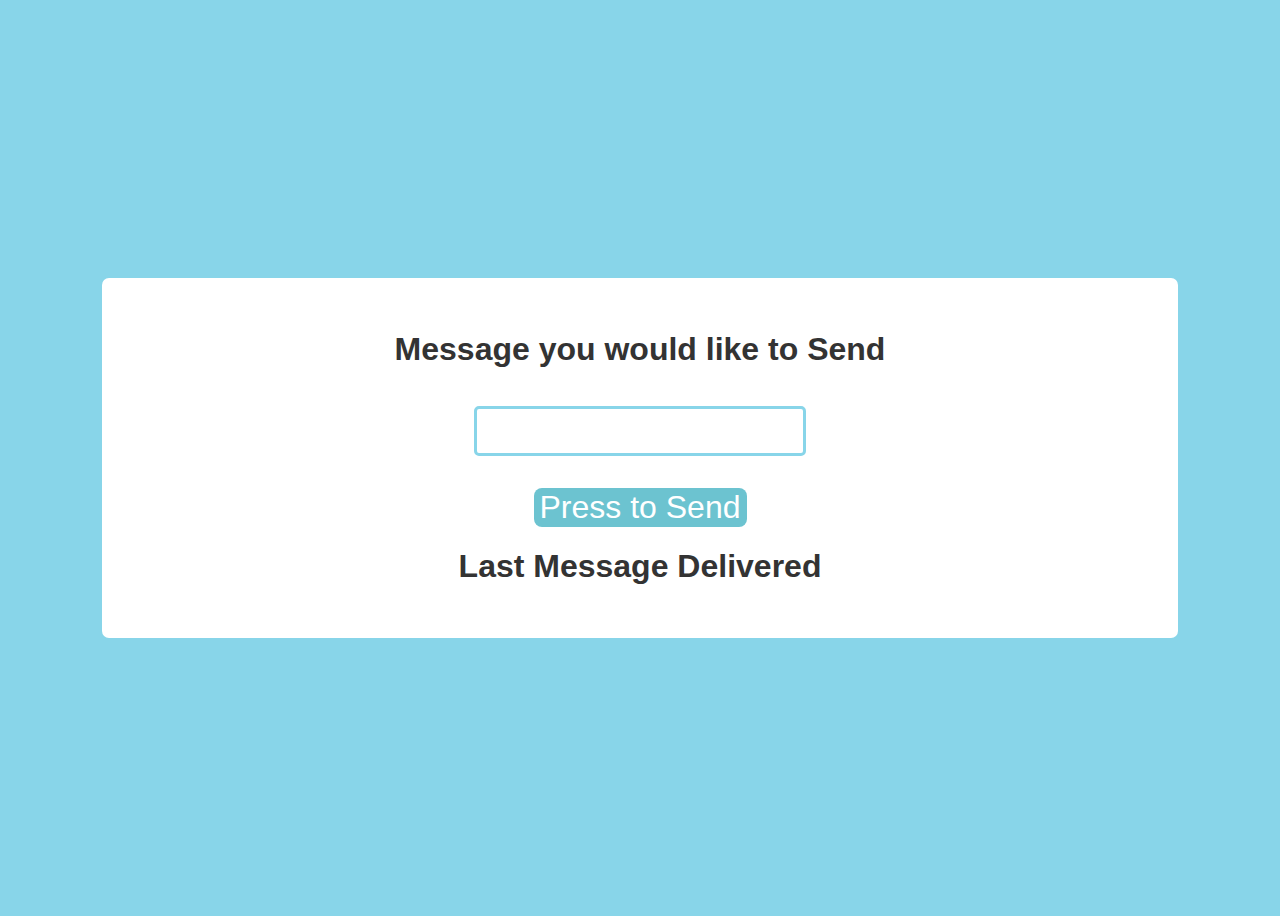
<file: JS Project 1/index.html>
<!DOCTYPE html>
<html lang="en">
    <head>
        <meta charset="UTF-8">
        <meta name="viewport" content="width=device-width, initial-scale=1.0">
        <meta http-equiv="X-UA-Compatible" content="ie=edge">
        <link href="style.css" rel="stylesheet">
        <title>Document</title>
    </head>
    <body>
        <div class="container">
            <h1>Message you would like to Send</h1>
            <input type="text" name="messageIn" id="messageIn">
            <button type="button" id="sendBtn">Press to Send</button>
            <h1>Last Message Delivered</h1>
            <h1 id="messageOut"></h1>
        </div>
        <script src="script.js"></script>
    </body>
</html>
</file>
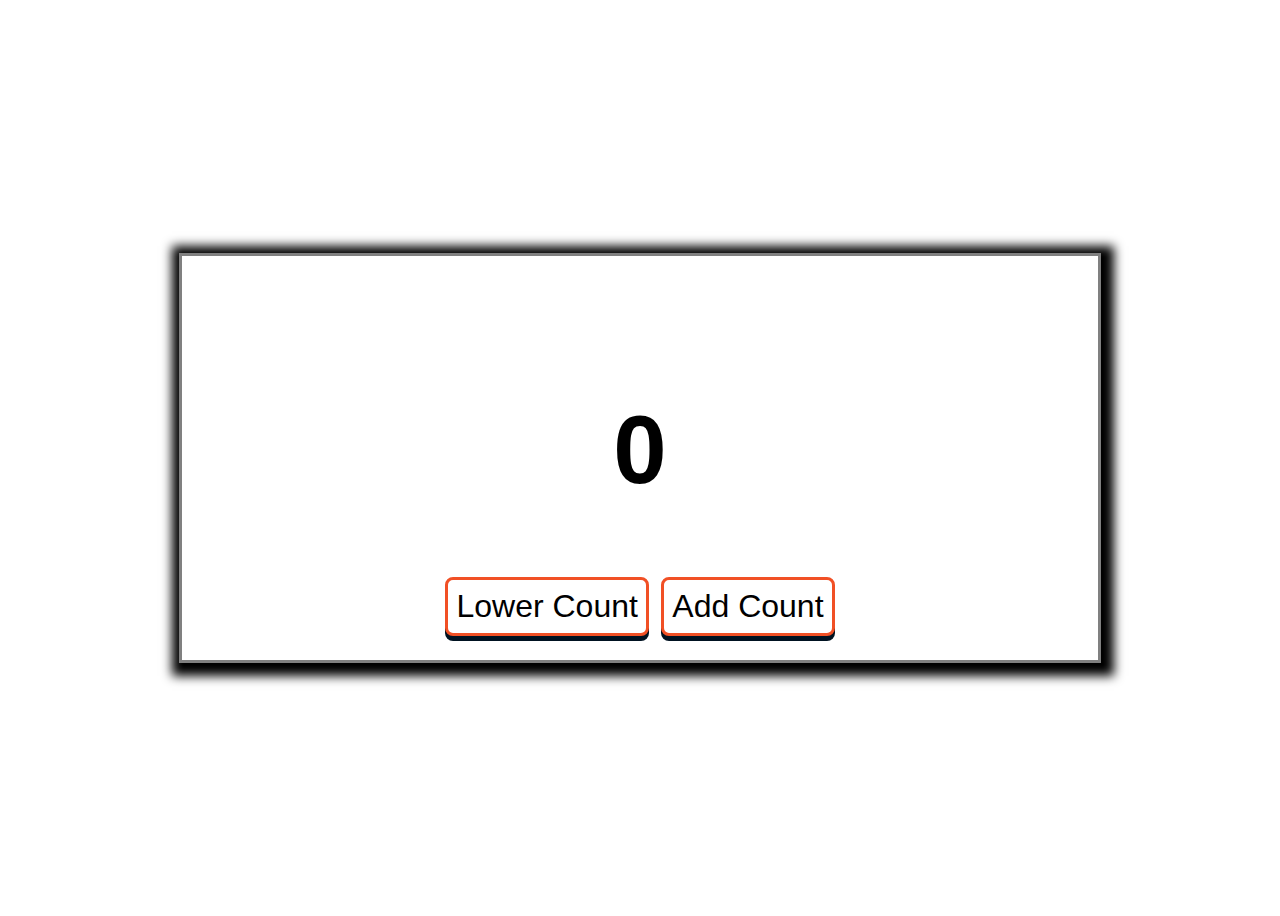
<file: JS Project 2/index.html>
<!DOCTYPE html>
<html lang="en">
    <head>
        <meta charset="UTF-8">
        <meta name="viewport" content="width=device-width, initial-scale=1.0">
        <meta http-equiv="X-UA-Compatible" content="ie=edge">
        <link href="style.css" rel="stylesheet">
        <title>Document</title>
    </head>
    <body>
        <div class="counter-box">
            <h1>Counter</h1>
            <h1 class="counter">0</h1>
            <div id="btns">
                <button type="button" class="btn" id="lowerCountBtn">Lower Count</button>
                <button type="button" class="btn" id="addCountBtn">Add Count</button>
            </div>
        </div>
        <script src="script.js"></script>
    </body>
</html>
</file>
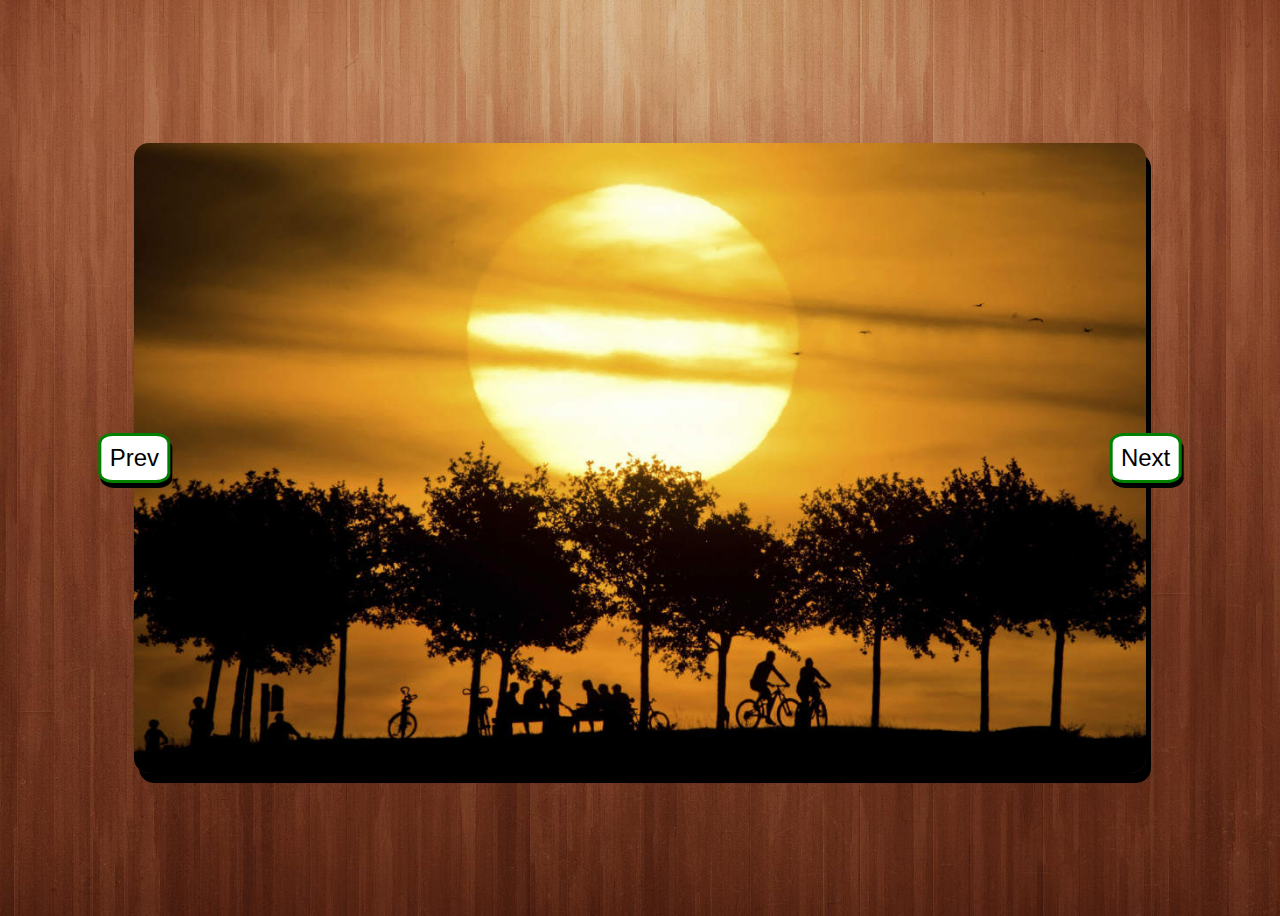
<file: JS Project 3/index.html>
<!DOCTYPE html>
<html lang="en">
    <head>
        <meta charset="UTF-8">
        <meta name="viewport" content="width=device-width, initial-scale=1.0">
        <meta http-equiv="X-UA-Compatible" content="ie=edge">
        <link href="style.css" rel="stylesheet">
        <title>Document</title>
    </head>
    <body>
        <div class="images">
            <button type="button" class="btn prevBtn">Prev</button>
            <button type="button" class="btn nextBtn">Next</button>
        </div>
        
        <script src="script.js"></script>
    </body>
</html>
</file>
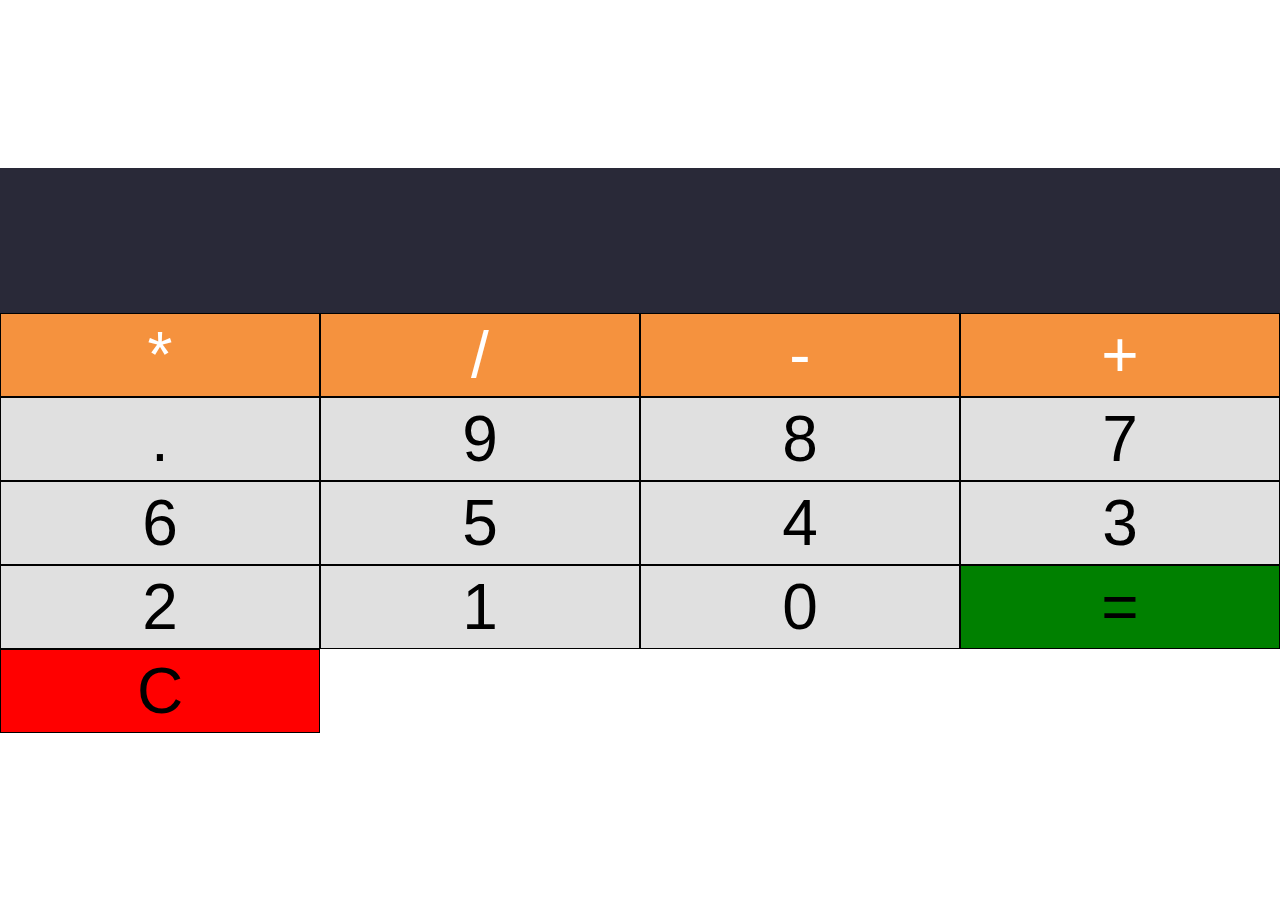
<file: JS Project 4/index.html>
<!DOCTYPE html>
<html lang="en">
    <head>
        <meta charset="UTF-8">
        <meta name="viewport" content="width=device-width, initial-scale=1.0">
        <meta http-equiv="X-UA-Compatible" content="ie=edge">
        <link href="style.css" rel="stylesheet">
        <title>Document</title>
    </head>
    <body>
        <section class="calculator">
            <form>
                <input type="text" class="screen">
            </form>
            <div class="buttons">
                <button type="button" class="btn btn-yellow" data-num="*">*</button>
                <button type="button" class="btn btn-yellow" data-num="/">/</button>
                <button type="button" class="btn btn-yellow" data-num="-">-</button>
                <button type="button" class="btn btn-yellow" data-num="+">+</button>

                <button type="button" class="btn btn-grey" data-num=".">.</button>
                <button type="button" class="btn btn-grey" data-num="9">9</button>
                <button type="button" class="btn btn-grey" data-num="8">8</button>
                <button type="button" class="btn btn-grey" data-num="7">7</button>
                <button type="button" class="btn btn-grey" data-num="6">6</button>
                <button type="button" class="btn btn-grey" data-num="5">5</button>
                <button type="button" class="btn btn-grey" data-num="4">4</button>
                <button type="button" class="btn btn-grey" data-num="3">3</button>
                <button type="button" class="btn btn-grey" data-num="2">2</button>
                <button type="button" class="btn btn-grey" data-num="1">1</button>
                <button type="button" class="btn btn-grey" data-num="0">0</button>

                <button type="button" class="btn-equal btn-grey">=</button>
                <button type="button" class="btn-clear btn-grey">C</button>
            </div>
        </section>

        <script src="script.js"></script>
    </body>
</html>
</file>
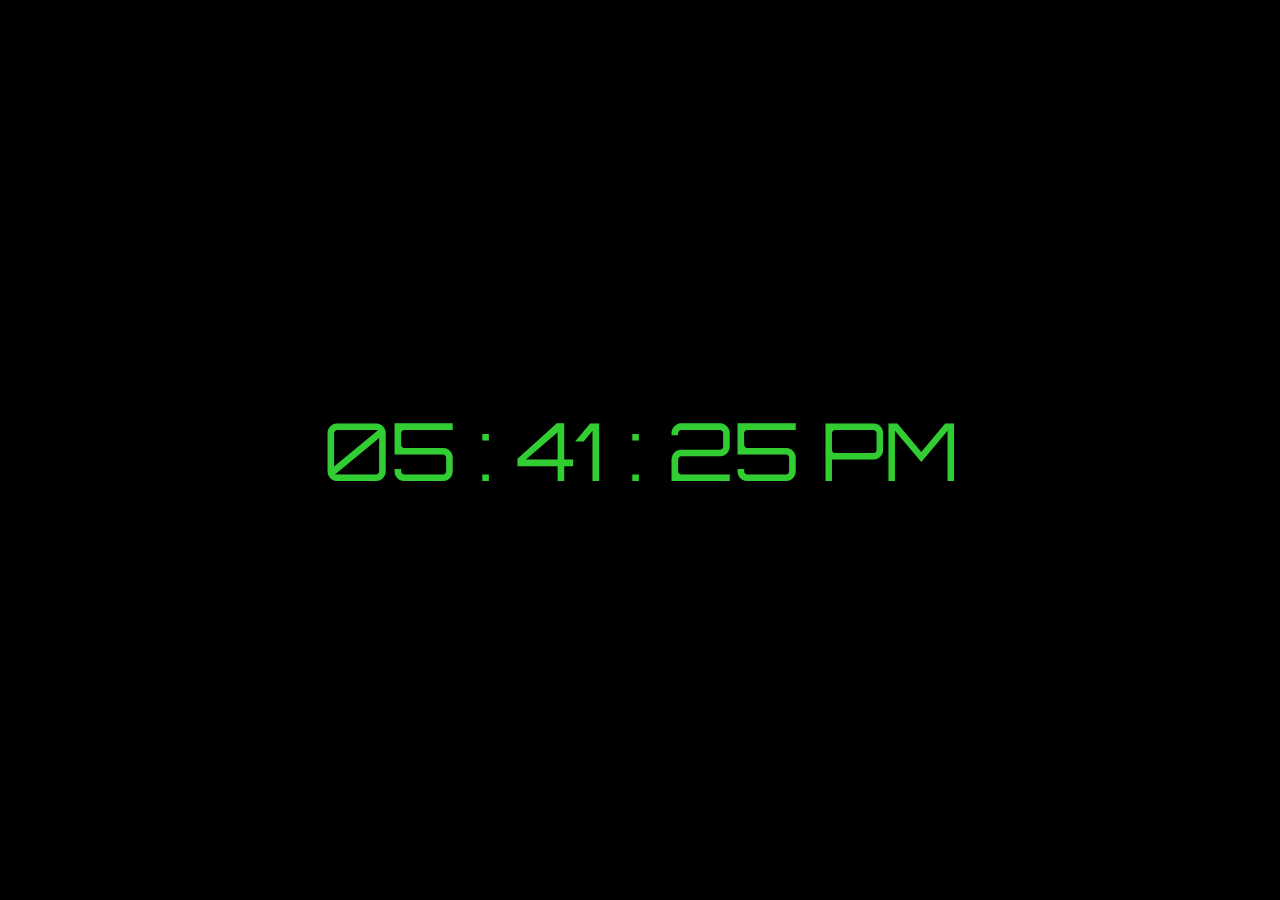
<file: JS Project 5/index.html>
<!DOCTYPE html>
<html lang="en">
<head>
    <meta charset="UTF-8">
    <meta name="viewport" content="width=device-width, initial-scale=1.0">
    <meta http-equiv="X-UA-Compatible" content="ie=edge">
    <link href="https://fonts.googleapis.com/css?family=Orbitron" rel="stylesheet">
    <link href="style.css" rel="stylesheet" type="text/css">
    <title>Document</title>
</head>
<body>
    <div id="clock"></div>

    <script src="script.js"></script>
</body>
</html>
</file>
<file: JS Project 1/style.css>
body{
    min-height: 100vh;
    display: flex;
    justify-content: center;
    align-items: center;
    background: #88d5e9;
    color: #333;
    font-family: 'Calibri', sans-serif;
    font-weight: 400;
}
 .container{
     text-align: center;
     padding: 2rem;
     border-radius: 7px;
     background: #fff;
     flex-basis: 80%;
 }

 button{
     display: block;
     font-size: 2rem;
     margin: 1rem auto;
     pad: 0.5rem 1rem;
     color: #fff;
     background: #6cc3d0;
     border-radius: 8px;
     border: none;
     outline: none;
 }

 button:hover{
     opacity: 0.8;
     cursor: pointer;
 }

 input[type="text"]{
     padding: 0.5rem;
     margin: 1rem;
     border-radius: 5px;
     font-size: 1.5rem;
     border: 3px solid #88d5e9;
     outline: none;
 }

 input[type="text"]:focus{
    box-shadow: 0 0 10px #88d5e9;
 }

 #messageOut{
     margin: 0.5rem 0;
     color: #88d5e9;
 }
</file>
<file: JS Project 2/style.css>
body{
    min-height: 100vh;
    display: flex;
    align-items: center;
    justify-content: center;
    background: url(https://www.brookings.edu/wp-content/uploads/2017/11/metro_20171121_tech-empowers-tech-polarizes-mark-muro.jpg) center/cover no-repeat;
    color: white;
    font-family: Arial, Helvetica, sans-serif;
    text-transform: capitalize;
}

.counter-box{
    flex: 0 0 70%;
    text-align: center;
    border: 3px solid grey;
    padding: 1rem;
    font-weight: bold;
    box-shadow: 3px 3px 10px 10px black;
}

.counter{
    font-size: 6rem;
    color: black;
}

.btn{
    background: white;
    border-radius: 8px;
    font-size: 2rem;
    padding: 0.5rem;
    margin: 0.5rem 0.25rem;
    border: 3px solid #f15025;
    box-shadow: 0px 5px #001221;
    outline: none;
}

.btn:hover{
   background-color: #4caf50;
   color: white; 
}

.btn:active{
    box-shadow: none;
    
}
</file>
<file: JS Project 3/style.css>
body{
    min-height: 100vh;
    display: flex;
    align-items: center;
    justify-content: center;
    background: url(./img/background.jpg)center/cover no-repeat;
}

.images{
    background: url(./img/img-0.jpg)center/cover no-repeat;
    flex-basis: 80%;
    min-height: 70vh;
    border-radius: 15px;
    box-shadow: 5px 10px black;
    position: relative;
}

.btn{
    display: inline-block;
    background: white;
    color: black;
    border: 3px solid green;
    font-size: 1.5rem;
    padding: 0.5rem;
    border-radius: 20%;
    box-shadow: 2px 5px black;
    outline: none;
}

.prevBtn{
    position: absolute;
    top: 50%;
    left: 0%;
    transform: translate(-50%, -50%);
}

.nextBtn{
    position: absolute;
    top: 50%;
    right: 0%;
    transform: translate(50%, -50%);
}

.btn:active{
    background: grey;
    box-shadow: 1px 1px grey;
}

.btn:hover{
    background: green;
    color: white;
}
</file>
<file: JS Project 4/style.css>
* {
    margin: 0;
    padding: 0;
    box-sizing: border-box;
}

body{
    min-height: 100vh;
    display: flex;
    align-items: center;
    justify-content: center;
}

.container{
    flex-basis: 95%;
}

.screen{
    width: 100%;
    font-size: 7rem;
    padding: 0.5rem;
    background: rgb(41,41,56);
    color: white;
    border: none;
}

.buttons{
    display: grid;
    grid-template-columns: repeat(4,1fr);
}

button{
    border: 1px solid black;
    padding: 0.25rem 0;
    transition: all 0.5s ease;
    font-size: 4rem;
}
button:hover{
    background: blue;
    color: white;
}

button:active{
    outline: none;
}
.btn-yellow{
    background: rgb(245, 146, 62);
    color: white;
}

.btn-grey{
    background: rgb(224, 224,224);
}

.btn-equal{
    background: green;
}

.btn-clear{
    background: red;
}
</file>
<file: JS Project 5/style.css>
* {
    margin: 0;
    padding: 0;
    box-sizing: border-box;
}

body{
    min-height: 100vh;
    display: flex;
    justify-content: center;
    align-items: center;
    background:black;
}

#clock{
    font-family: 'Orbitron', sans-serif;
    color: #32cd32;
    font-size: 5rem;
}
</file>
